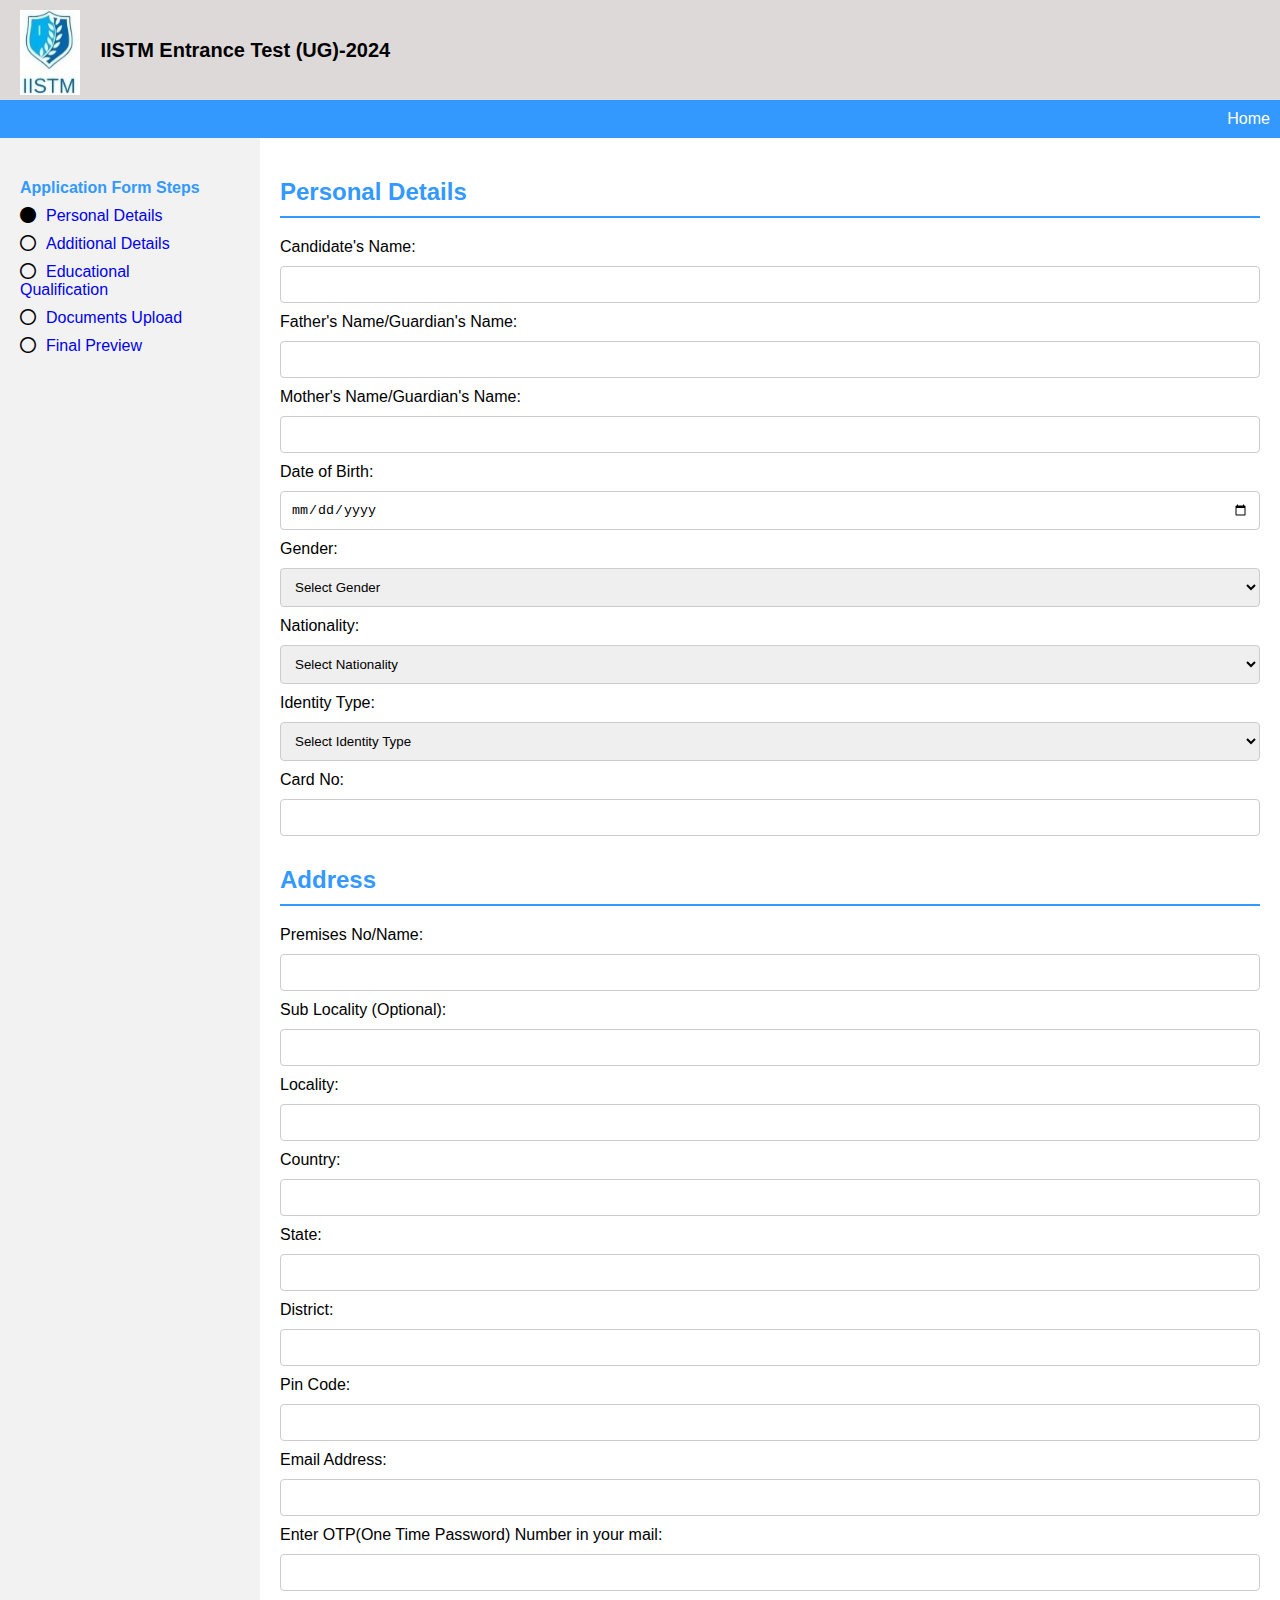
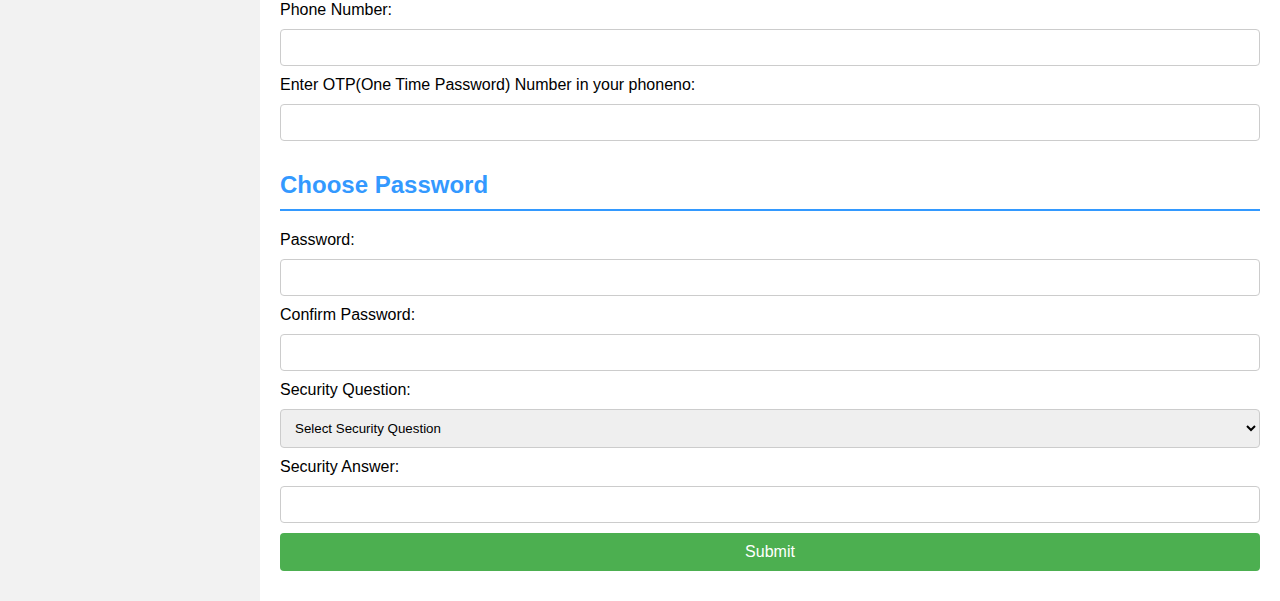
<file: index.html>
<!DOCTYPE html>
<html>
<head>
  <title>IISTM Entrance Test (UG)-2024</title>
  <link rel="stylesheet" type="text/css" href="style.css">
  <link rel="stylesheet" href="https://cdnjs.cloudflare.com/ajax/libs/font-awesome/6.4.0/css/all.min.css">
</head>
<body>
  <div class="header">
    <div class="logo">
      <img src="logo.jpeg" alt="IISTM Logo">
    </div>
    <div class="title">
      <h1>IISTM Entrance Test (UG)-2024</h1>
    </div>
  </div>

  <nav class="navbar">
    <ul>
      <li><a href="#" class="active">Home</a></li>
    </ul>
  </nav>

  <div class="container">
    <div class="progress-bar">
      <h4>Application Form Steps</h4>
      <ul>
        <li><i class="fa-solid fa-circle"></i><a href="/index.html">Personal Details</a></li>
        <li><i class="fa-regular fa-circle"></i><a href="/Additional details/indexad.html">Additional Details</a></li>
        <li><i class="fa-regular fa-circle"></i><a href="/Educational details/indexed.html">Educational Qualification</a></li>
        <li><i class="fa-regular fa-circle"></i><a href="/Documents upload/docindex.html">Documents Upload</a></li>
        <li><i class="fa-regular fa-circle"></i><a href="/Final preview/indexfp.html">Final Preview</a></li>
      </ul>
    </div>

    <div class="main">
      <section class="heading">
        <h2>Personal Details</h2>
      </section>

      <section>
        <form id="entrance-form">
          <label for="candidate-name">Candidate's Name:</label>
          <input type="text" id="candidate-name" name="candidate-name" required>

          <label for="father-name">Father's Name/Guardian's Name:</label>
          <input type="text" id="father-name" name="father-name" required>

          <label for="mother-name">Mother's Name/Guardian's Name:</label>
          <input type="text" id="mother-name" name="mother-name" required>

          <label for="date-of-birth">Date of Birth:</label>
          <input type="date" id="date-of-birth" name="date-of-birth" required>

          <label for="gender">Gender:</label>
          <select id="gender" name="gender" required>
            <option value="">Select Gender</option>
            <option value="male">Male</option>
            <option value="female">Female</option>
            <option value="transgender">Prefer not to say</option>
          </select>

          <label for="nationality">Nationality:</label>
          <select id="nationality" name="nationality" required>
            <option value="">Select Nationality</option>
            <option value="indian">Indian</option>
            <option value="foreign">Foreign</option>
          </select>

          <label for="identity-type">Identity Type:</label>
          <select id="identity-type" name="identity-type" required>
            <option value="">Select Identity Type</option>
            <option value="pan-card">Pan Card</option>
            <option value="voter-id">Voter ID</option>
            <option value="ration-card">Ration Card</option>
            <option value="driving-license">Driving License</option>
            <option value="govt-id">Any other valid govt ID</option>
          </select>

          <label for="card-no">Card No:</label>
          <input type="text" id="card-no" name="card-no" required>
        </form>
      </section>

      <section class="heading">
        <h2>Address</h2>
      </section>

      <section>
        <form id="address-form">
          <label for="premises-no">Premises No/Name:</label>
          <input type="text" id="premises-no" name="premises-no" required>

          <label for="sub-locality">Sub Locality (Optional):</label>
          <input type="text" id="sub-locality" name="sub-locality">

          <label for="locality">Locality:</label>
          <input type="text" id="locality" name="locality" required>

          <label for="country">Country:</label>
          <input type="text" id="country" name="country" required>

          <label for="state">State:</label>
          <input type="text" id="state" name="state" required>

          <label for="district">District:</label>
          <input type="text" id="district" name="district" required>

          <label for="pin-code">Pin Code:</label>
          <input type="text" id="pin-code" name="pin-code" required>

          <label for="email">Email Address:</label>
          <input type="email" id="email" name="email" required>

          <label for="otp">Enter OTP(One Time Password) Number in your mail:</label>
          <input type="number" id="otpemail" name="otp" required>
    
          <label for="phone-no">Phone Number:</label>
          <input type="number" id="phone-no" name="phone-no" required>
    
          <label for="otp">Enter OTP(One Time Password) Number in your phoneno:</label>
          <input type="number" id="otpphoneno" name="otp" required>
        </form>
      </section>

      <section class="heading">
        <h2>Choose Password</h2>
      </section>

      <section>
        <form id="password-form">
          <label for="password">Password:</label>
          <input type="password" id="password" name="password" required>

          <label for="confirm-password">Confirm Password:</label>
          <input type="password" id="confirm-password" name="confirm-password" required>

          <label for="security-question">Security Question:</label>
          <select id="security-question" name="security-question" required>
            <option value="">Select Security Question</option>
            <option value="school-name">What is the name of your first school?</option>
            <option value="pet-name">What is your neighbor's pet name?</option>
            <option value="website">What is the website you rarely visit?</option>
            <option value="favorite-book">What is your favorite book?</option>
          </select>

          <label for="security-answer">Security Answer:</label>
          <input type="text" id="security-answer" name="security-answer" required>
        </form>
      </section>

      <section>
        <form id="entrance-form" onsubmit="submitForm(event)">
          <!-- form fields -->

          <div class="btn-container">
            <input type="submit" class="btn-submit" value="Submit">
          </div>
        </form>
      </section>
    </div>
  </div>

  <script src="script.js"></script>
</body>
</html>
</file>
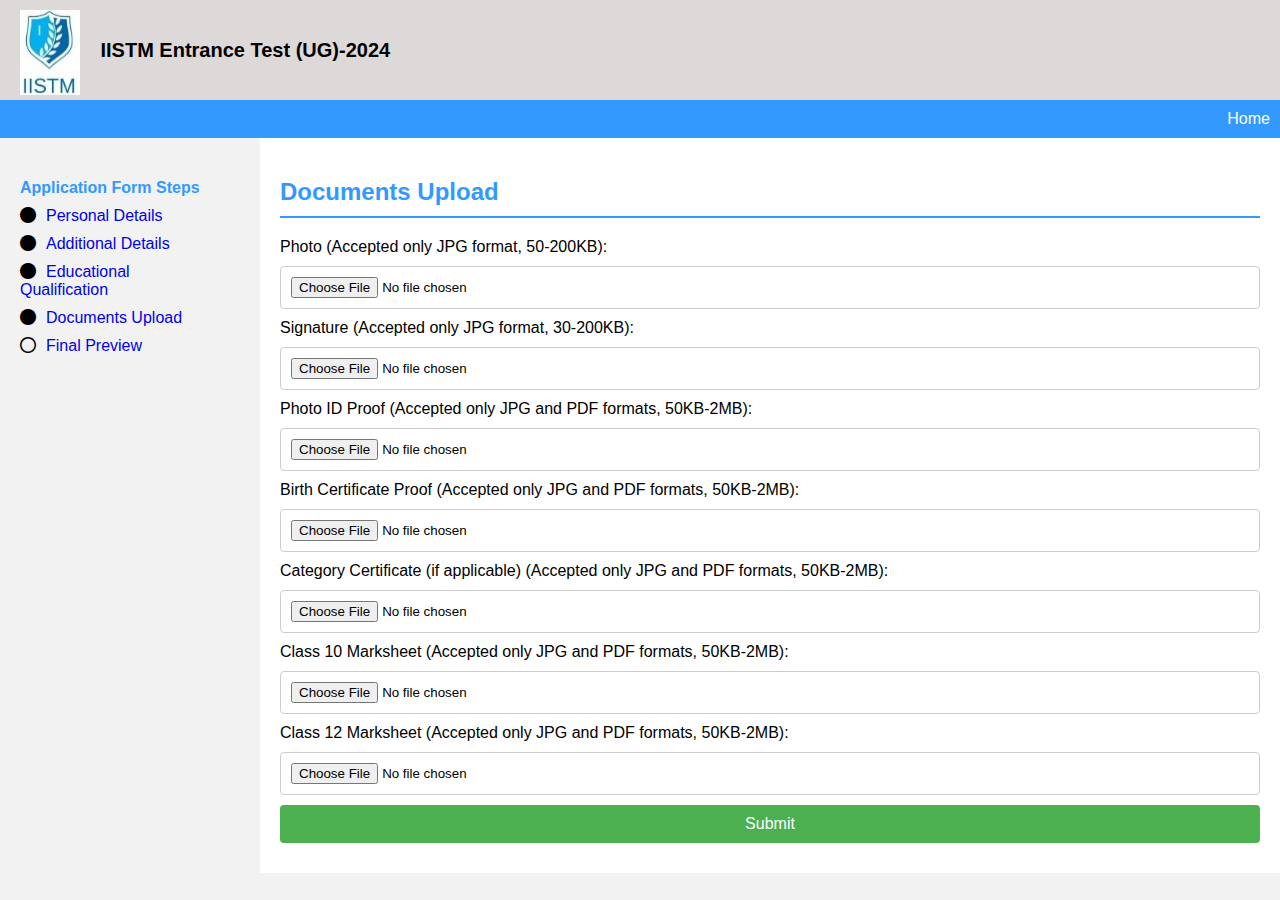
<file: Documents upload/docindex.html>
<!DOCTYPE html>
<html>
<head>
  <title>IISTM Entrance Test (UG)-2024</title>
  <link rel="stylesheet" type="text/css" href="/Documents upload/docstyle.css">
  <link rel="stylesheet" href="https://cdnjs.cloudflare.com/ajax/libs/font-awesome/6.4.0/css/all.min.css">
</head>
<body>
  <div class="header">
    <div class="logo">
      <img src="logo.jpeg" alt="IISTM Logo">
    </div>
    <div class="title">
      <h1>IISTM Entrance Test (UG)-2024</h1>
    </div>
  </div>

  <nav class="navbar">
    <ul>
      <li><a href="#" class="active">Home</a></li>
    </ul>
  </nav>

  <div class="container">
    <div class="progress-bar">
      <h4>Application Form Steps</h4>
      <ul>
        <li><i class="fa-solid fa-circle"></i><a href="/index.html">Personal Details</a></li>
        <li><i class="fa-solid fa-circle"></i><a href="/Additional details/indexad.html">Additional Details</a></li>
        <li><i class="fa-solid fa-circle"></i><a href="/Educational details/indexed.html">Educational Qualification</a></li>
        <li><i class="fa-solid fa-circle"></i><a href="/Documents upload/docindex.html">Documents Upload</a></li>
        <li><i class="fa-regular fa-circle"></i><a href="/Final preview/indexfp.html">Final Preview</a></li>
      </ul>
    </div>

    <div class="main">
      <section class="heading">
        <h2>Documents Upload</h2>
      </section>

      <section>
        <form id="documents-upload-form" onsubmit="return validateForm()">
          <label for="photo">Photo (Accepted only JPG format, 50-200KB):</label>
          <input type="file" id="photo" name="photo" accept=".jpg" required>

          <label for="signature">Signature (Accepted only JPG format, 30-200KB):</label>
          <input type="file" id="signature" name="signature" accept=".jpg" required>

          <label for="photo-id-proof">Photo ID Proof (Accepted only JPG and PDF formats, 50KB-2MB):</label>
          <input type="file" id="photo-id-proof" name="photo-id-proof" accept=".jpg, .pdf" required>

          <label for="birth-certificate">Birth Certificate Proof (Accepted only JPG and PDF formats, 50KB-2MB):</label>
          <input type="file" id="birth-certificate" name="birth-certificate" accept=".jpg, .pdf" required>

          <label for="category-certificate">Category Certificate (if applicable) (Accepted only JPG and PDF formats, 50KB-2MB):</label>
          <input type="file" id="category-certificate" name="category-certificate" accept=".jpg, .pdf">

          <label for="class-10-marksheet">Class 10 Marksheet (Accepted only JPG and PDF formats, 50KB-2MB):</label>
          <input type="file" id="class-10-marksheet" name="class-10-marksheet" accept=".jpg, .pdf">

          <label for="class-12-marksheet">Class 12 Marksheet (Accepted only JPG and PDF formats, 50KB-2MB):</label>
          <input type="file" id="class-12-marksheet" name="class-12-marksheet" accept=".jpg, .pdf">

          <div class="btn-container">
            <input type="submit" class="btn-submit" value="Submit">
          </div>
        </form>
      </section>
    </div>
  </div>

  <script src="/Documents upload/docscript.js"></script>
</body>
</html>
</file>
<file: style.css>
/* Global Styles */
body {
  font-family: Arial, sans-serif;
  background-color: #f2f2f2;
  margin: 0;
  padding: 0;
}

.header {
  display: flex;
  align-items: center;
  justify-content: center;
  background-color: #ded9d9;
  padding: 10px 20px;
}

.logo img {
  height: 85px;
}

.title {
  text-align: center;
  flex-grow: 1;
}

.title h1 {
  margin: 0;
  font-size: 20px;
}

.navbar {
  background-color: #3399ff;
  text-align: center;
}

.navbar ul {
  list-style-type: none;
  padding: 0;
  margin: 0;
}

.navbar ul li {
  display: inline-block;
}

.navbar ul li a {
  display: flex;
  align-items: center;
  justify-content: center;
  
  color: #ffffff;
  padding: 10px;
  text-decoration: none;
}

.navbar ul li a:hover {
  background-color: #0077cc;
}

.container {
  display: flex;
  flex-direction: column;
}

.progress-bar {
  flex-basis: 200px;
  padding: 20px;
  background-color: #f2f2f2;
}

.progress-bar h4 {
  color: #3399ff;
  margin-bottom: 10px;
}

.progress-bar ul {
  list-style-type: none;
  padding: 0;
  margin: 0;
}

.progress-bar ul li {
  margin-bottom: 10px;
}

.progress-bar ul li i {
  margin-right: 10px;
}

.progress-bar ul li a {
  text-decoration: none;
}

.progress-bar ul li a:hover {
  cursor: pointer;
  color: red;
}

.main {
  flex-grow: 1;
  padding: 20px;
  background-color: #ffffff;
}

.heading {
  margin-bottom: 20px;
}

.heading h2 {
  color: #3399ff;
  border-bottom: 2px solid #3399ff;
  padding-bottom: 10px;
}

form {
  text-align: left;
}

label {
  display: block;
  margin-bottom: 10px;
}

input,
select {
  width: 100%;
  padding: 10px;
  border: 1px solid #ccc;
  border-radius: 4px;
  box-sizing: border-box;
  margin-bottom: 10px;
}

input[type="reset"],
input[type="submit"] {
  background-color: #4CAF50;
  color: white;
  border: none;
  padding: 10px 20px;
  font-size: 16px;
  cursor: pointer;
}

input[type="reset"]:hover,
input[type="submit"]:hover {
  background-color: #45a049;
}

/* Media Query for Responsive Layout */
@media screen and (min-width: 768px) {
  .header {
    justify-content: space-between;
  }

  .logo {
    margin-right: 20px;
    height: 80px;
  }

  .title {
    text-align: left;
  }

  .navbar {
    text-align: right;
  }

  .container {
    flex-direction: row;
  }

  .progress-bar {
    flex-basis: auto;
    width: 200px;
  }

  .main {
    margin-left: 20px;
  }
}
</file>
<file: Documents upload/docstyle.css>
/* Global Styles */
body {
  font-family: Arial, sans-serif;
  background-color: #f2f2f2;
  margin: 0;
  padding: 0;
}

.header {
  display: flex;
  align-items: center;
  justify-content: center;
  background-color: #ded9d9;
  padding: 10px 20px;
}

.logo img {
  height: 85px;
}

.title {
  text-align: center;
  flex-grow: 1;
}

.title h1 {
  margin: 0;
  font-size: 20px;
}

.navbar {
  background-color: #3399ff;
  text-align: center;
}

.navbar ul {
  list-style-type: none;
  padding: 0;
  margin: 0;
}

.navbar ul li {
  display: inline-block;
}

.navbar ul li a {
  display: flex;
  align-items: center;
  justify-content: center;
  color: #ffffff;
  padding: 10px;
  text-decoration: none;
}

.navbar ul li a:hover {
  background-color: #0077cc;
}

.container {
  display: flex;
  flex-direction: column;
}

.progress-bar {
  flex-basis: 200px;
  padding: 20px;
  background-color: #f2f2f2;
}

.progress-bar h4 {
  color: #3399ff;
  margin-bottom: 10px;
}

.progress-bar ul {
  list-style-type: none;
  padding: 0;
  margin: 0;
}

.progress-bar ul li {
  margin-bottom: 10px;
}

.progress-bar ul li i {
  margin-right: 10px;
}

.progress-bar ul li a {
  text-decoration: none;
}

.progress-bar ul li a:hover {
  cursor: pointer;
  color: red;
}

.main {
  flex-grow: 1;
  padding: 20px;
  background-color: #ffffff;
}

.heading {
  margin-bottom: 20px;
}

.heading h2 {
  color: #3399ff;
  border-bottom: 2px solid #3399ff;
  padding-bottom: 10px;
}

form {
  text-align: left;
}

label {
  display: block;
  margin-bottom: 10px;
}

input,
select {
  width: 100%;
  padding: 10px;
  border: 1px solid #ccc;
  border-radius: 4px;
  box-sizing: border-box;
  margin-bottom: 10px;
}

input[type="reset"],
input[type="submit"] {
  background-color: #4CAF50;
  color: white;
  border: none;
  padding: 10px 20px;
  font-size: 16px;
  cursor: pointer;
}

input[type="reset"]:hover,
input[type="submit"]:hover {
  background-color: #45a049;
}

/* Media Query for Responsive Layout */
@media screen and (min-width: 768px) {
  .header {
    justify-content: space-between;
  }

  .logo {
    margin-right: 20px;
    height: 80px;
  }

  .title {
    text-align: left;
  }

  .navbar {
    text-align: right;
  }

  .container {
    flex-direction: row;
  }

  .progress-bar {
    flex-basis: auto;
    width: 200px;
  }

  .main {
    margin-left: 20px;
  }
}
</file>
